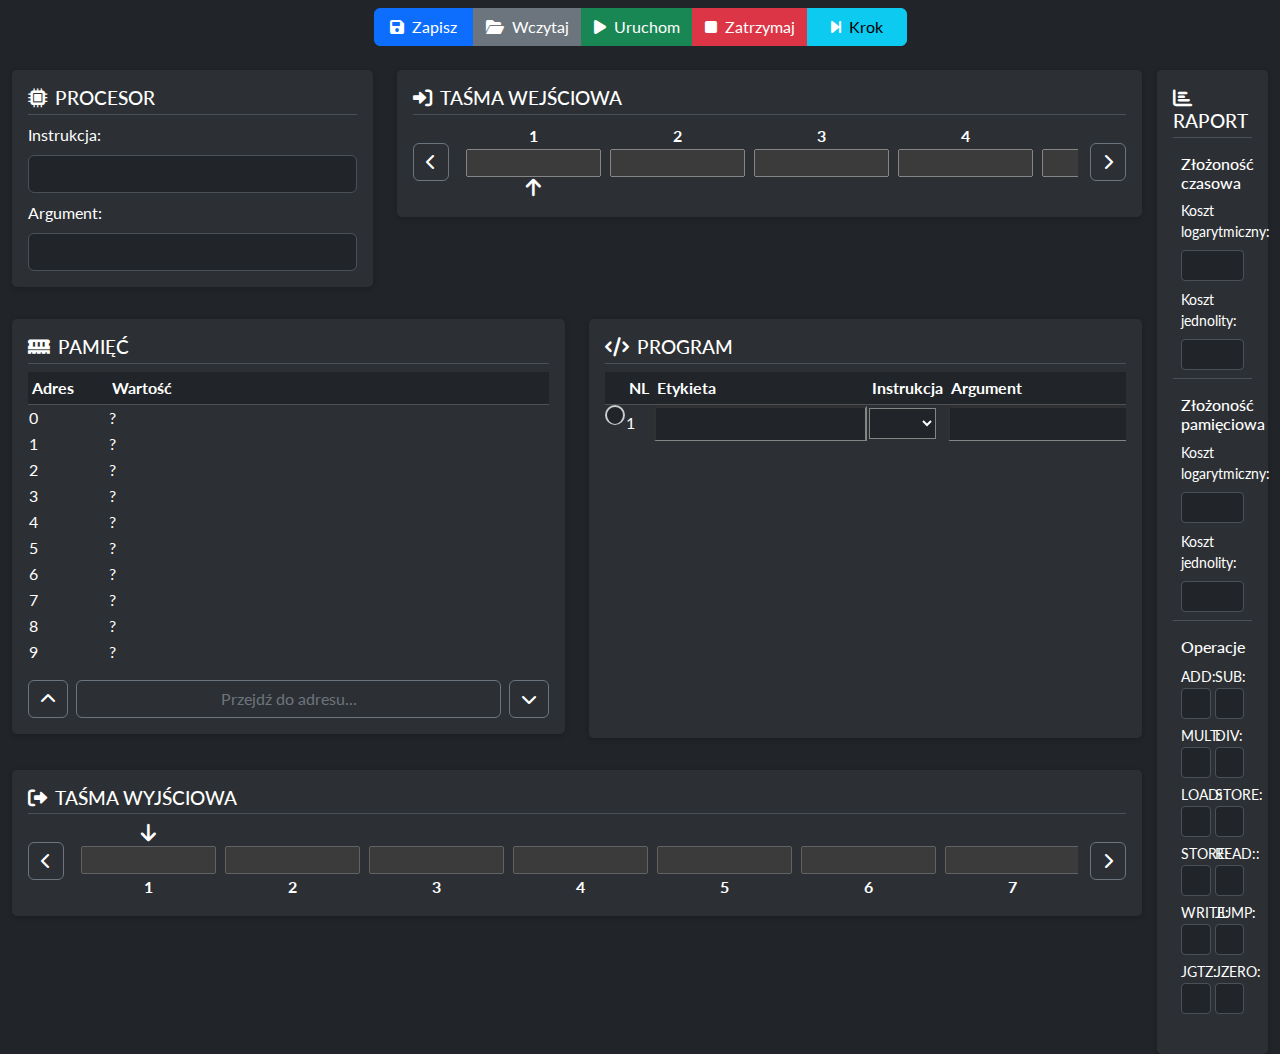
<file: RAM Machine v1.4.5/RAMmachine.html>
<!DOCTYPE html>
<html lang="pl" data-bs-theme="dark">
<head>
    <meta charset="UTF-8">
    <meta name="viewport" content="width=device-width, initial-scale=1.0">
    <title>Symulator Maszyny RAM v1.4.5</title>
    <link rel="stylesheet" href="style.css">
    <link rel="stylesheet" href="style/memoryTableStyle.css">
    <link rel="stylesheet" href="style/readTableStyle.css">
    <link rel="stylesheet" href="style/processorTableStyle.css">
    <link rel="stylesheet" href="style/programTableStyle.css">
    <link rel="stylesheet" href="style/writeTableStyle.css">
    <script src="script.js"></script>
    <link href="https://cdn.jsdelivr.net/npm/bootstrap@5.3.3/dist/css/bootstrap.min.css" rel="stylesheet">
    <script src="https://cdn.jsdelivr.net/npm/bootstrap@5.3.3/dist/js/bootstrap.bundle.min.js"></script>
    <link rel="stylesheet" href="https://cdnjs.cloudflare.com/ajax/libs/font-awesome/6.0.0/css/all.min.css">
    <link href="https://fonts.googleapis.com/css2?family=Lato:wght@300;400;700&display=swap" rel="stylesheet">
    <style>
        body {
            font-family: 'Lato', sans-serif;
            background-color: #212529;
            color: #f8f9fa;
        }
        .section-title {
            font-size: 1.2rem;
            margin-bottom: 0.5rem;
            padding-bottom: 0.3rem;
            border-bottom: 1px solid #495057;
        }
        .panel {
            background-color: #2c3034;
            border-radius: 0.3rem;
            padding: 1rem;
            margin-bottom: 1rem;
            box-shadow: 0 0.1rem 0.3rem rgba(0,0,0,0.2);
        }
        .table-container {
            overflow-x: auto;
        }
        .control-btn {
            min-width: 100px;
        }
        .main-content {
            display: flex;
            flex-wrap: wrap;
        }
        .left-content {
            flex: 1;
            min-width: 90%;
        }
        .right-report {
            width: 10%;
            padding-left: 15px;
        }
        @media (max-width: 1200px) {
            .main-content {
                flex-direction: column;
            }
            .left-content,
            .right-report {
                width: 100%;
                padding: 0;
            }
            .right-report {
                margin-top: 1rem;
            }
        }
        
        #resumeProgram{
            display: none;
        }
    </style>
</head>
<body>
    <!-- Navbar z przyciskami kontrolnymi -->
    <nav class="navbar navbar-dark bg-dark mb-3">
        <div class="container-fluid justify-content-center">
            <div class="btn-group">
                <button type="button" class="btn btn-primary control-btn" data-bs-toggle="modal" data-bs-target="#saveModal">
                    <i class="fas fa-save me-1"></i> Zapisz
                </button>
                <button type="button" class="btn btn-secondary control-btn" data-bs-toggle="modal" data-bs-target="#loadModal">
                    <i class="fas fa-folder-open me-1"></i> Wczytaj
                </button>
                <button class="btn btn-success control-btn" id="startProgram">
                    <i class="fas fa-play me-1"></i> Uruchom
                </button>
                <button class="btn btn-danger control-btn" id="stopProgram">
                    <i class="fas fa-stop me-1"></i> Zatrzymaj
                </button>
                <button class="btn btn-success control-btn" id="resumeProgram">
                    <i class="fas fa-play me-1"></i> Wznów
                </button>
                <button class="btn btn-info control-btn">
                    <i class="fas fa-step-forward me-1"></i> Krok
                </button>
            </div>
        </div>
    </nav>

    <div class="container-fluid">
        <div class="main-content">
            <div class="left-content">
                <!-- Górna sekcja - Procesor i Taśma wejściowa -->
                <div class="row mb-3">
                    <!-- Procesor -->
                    <div class="col-md-4">
                        <div class="panel processor-panel">
                            <h5 class="section-title"><i class="fas fa-microchip me-2"></i>PROCESOR</h5>
                            <div class="mb-2">
                                <label for="instructionInput" class="form-label">Instrukcja:</label>
                                <input type="text" class="form-control bg-dark text-light" id="instructionInput" disabled>
                            </div>
                            <div>
                                <label for="argumentInput" class="form-label">Argument:</label>
                                <input type="text" class="form-control bg-dark text-light" id="argumentInput" disabled>
                            </div>
                        </div>
                    </div>
                    
                    <!-- Taśma wejściowa -->
                    <div class="col-md-8">
                        <div class="panel read-panel">
                            <h5 class="section-title"><i class="fas fa-sign-in-alt me-2"></i>TAŚMA WEJŚCIOWA</h5>
                            <div class="d-flex align-items-center">
                                <button class="btn btn-outline-secondary me-2" onclick="scrollHoriLast('read')">
                                    <i class="fas fa-chevron-left"></i>
                                </button>
                                <div class="readTable-wrapper flex-grow-1" id="readTable-scroll">
                                    <table id="readTable" class="readTable">
                                        <tr id="readTable-id"></tr>
                                        <tr id="readTable-input"></tr>
                                        <script>createReadTable();</script>
                                    </table>
                                </div>
                                <button class="btn btn-outline-secondary ms-2" onclick="scrollHoriNext('read')">
                                    <i class="fas fa-chevron-right"></i>
                                </button>
                            </div>
                        </div>
                    </div>
                </div>
        
                <!-- Środkowa sekcja - Pamięć i Program -->
                <div class="row mb-3">
                    <!-- Pamięć -->
                    <div class="col-md-6">
                        <div class="panel memory-panel">
                            <h5 class="section-title"><i class="fas fa-memory me-2"></i>PAMIĘĆ</h5>
                            <div class="table-container">
                                <table class="">

                                    <tbody>
                                        
                                    </tbody>
                                </table>
                                <div class="memoryTable-wrapper" id="memoryTable-scroll" style="height: 300px;">
                                    <table id="memoryTable" class="memoryTable table table-dark table-sm mb-2">
                                        <thead>
                                            <tr>
                                                <th style="width: 80px;">Adres</th>
                                                <th>Wartość</th>
                                            </tr>
                                        </thead>
                                        <tbody>
                                            <script>createMemoryTable();</script>
                                        </tbody>
                                    </table>
                                </div>
                            </div>
                            <div class="d-flex mt-2">
                                <button class="btn btn-outline-secondary me-2" onclick="scrollVert(-28)">
                                    <i class="fas fa-chevron-up"></i>
                                </button>
                                <button class="btn btn-outline-secondary flex-grow-1" onclick="toAddress()">
                                    Przejdź do adresu...
                                </button>
                                <button class="btn btn-outline-secondary ms-2" onclick="scrollVert(28)">
                                    <i class="fas fa-chevron-down"></i>
                                </button>
                            </div>
                        </div>
                    </div>
                    
                    <!-- Program -->
                    <div class="col-md-6">
                        <div class="panel program-panel">
                            <h5 class="section-title"><i class="fas fa-code me-2"></i>PROGRAM</h5>
                            <div class="table-container" style="height: 350px; overflow-y: auto;">
                                <table id="programTable" class="table table-dark table-sm">
                                    <thead>
                                        <tr>
                                            <th width="40px"></th>
                                            <th width="60px">NL</th>
                                            <th width="120px">Etykieta</th>
                                            <th width="150px">Instrukcja</th>
                                            <th width="150px">Argument</th>
                                            <th>Komentarz</th>
                                        </tr>
                                    </thead>
                                    <script>createProgramTable(1, 2);</script>
                                </table>
                            </div>
                        </div>
                    </div>
                </div>
        
                <!-- Dolna sekcja - Taśma wyjściowa -->
                <div class="row">
                    <div class="col-md-12">
                        <div class="panel write-panel">
                            <h5 class="section-title"><i class="fas fa-sign-out-alt me-2"></i>TAŚMA WYJŚCIOWA</h5>
                            <div class="d-flex align-items-center">
                                <button class="btn btn-outline-secondary me-2" onclick="scrollHoriLast('write')">
                                    <i class="fas fa-chevron-left"></i>
                                </button>
                                <div class="writeTable-wrapper flex-grow-1" id="writeTable-scroll">
                                    <table id="writeTable" class="writeTable">
                                        <tr id="writeTable-input"></tr>
                                        <tr id="writeTable-id"></tr>
                                        <script>createWriteTable();</script>
                                    </table>
                                </div>
                                <button class="btn btn-outline-secondary ms-2" onclick="scrollHoriNext('write')">
                                    <i class="fas fa-chevron-right"></i>
                                </button>
                            </div>
                        </div>
                    </div>
                </div>
            </div>

            <!-- Raport - zawsze po prawej stronie na górze -->
            <div class="right-report">
                <div class="panel report-panel" style="height: 100%;">
                    <h5 class="section-title"><i class="fas fa-chart-bar me-2"></i>RAPORT</h5>
                    <div class="row g-2">
                        <div class="col-12">
                            <div class="p-2 border-bottom">
                                <h6>Złożoność czasowa</h6>
                                <div class="mb-2">
                                    <label for="lCost" class="form-label small">Koszt logarytmiczny:</label>
                                    <input type="number" class="form-control form-control-sm bg-dark text-light" id="lCost" disabled>
                                </div>
                                <div>
                                    <label for="uCost" class="form-label small">Koszt jednolity:</label>
                                    <input type="number" class="form-control form-control-sm bg-dark text-light" id="uCost" disabled>
                                </div>
                            </div>
                        </div>
                        <div class="col-12">
                            <div class="p-2 border-bottom">
                                <h6>Złożoność pamięciowa</h6>
                                <div class="mb-2">
                                    <label for="SlCost" class="form-label small">Koszt logarytmiczny:</label>
                                    <input type="number" class="form-control form-control-sm bg-dark text-light" id="SlCost" disabled>
                                </div>
                                <div>
                                    <label for="SuCost" class="form-label small">Koszt jednolity:</label>
                                    <input type="number" class="form-control form-control-sm bg-dark text-light" id="SuCost" disabled>
                                </div>
                            </div>
                        </div>
                        <div class="col-12">
                            <div class="p-2">
                                <h6>Operacje</h6>
                                <div class="row g-1">
                                    <div class="col-6">
                                        <label class="small">ADD:</label>
                                        <input type="number" class="form-control form-control-sm bg-dark text-light" id="add" disabled>
                                    </div>
                                    <div class="col-6">
                                        <label class="small">SUB:</label>
                                        <input type="number" class="form-control form-control-sm bg-dark text-light" id="sub" disabled>
                                    </div>
                                    <div class="col-6">
                                        <label class="small">MULT:</label>
                                        <input type="number" class="form-control form-control-sm bg-dark text-light" id="mult" disabled>
                                    </div>
                                    <div class="col-6">
                                        <label class="small">DIV:</label>
                                        <input type="number" class="form-control form-control-sm bg-dark text-light" id="div" disabled>
                                    </div>
                                    <div class="col-6">
                                        <label class="small">LOAD:</label>
                                        <input type="number" class="form-control form-control-sm bg-dark text-light" id="load" disabled>
                                    </div>
                                    <div class="col-6">
                                        <label class="small">STORE:</label>
                                        <input type="number" class="form-control form-control-sm bg-dark text-light" id="store" disabled>
                                    </div>
                                     <div class="col-6">
                                        <label class="small">STORE:</label>
                                        <input type="number" class="form-control form-control-sm bg-dark text-light" id="store" disabled>
                                    </div>
                                    <div class="col-6">
                                        <label class="small">READ::</label>
                                        <input type="number" class="form-control form-control-sm bg-dark text-light" id="read" disabled>
                                    </div>
                                    <div class="col-6">
                                        <label class="small">WRITE:</label>
                                        <input type="number" class="form-control form-control-sm bg-dark text-light" id="write" disabled>
                                    </div>
                                    <div class="col-6">
                                        <label class="small">JUMP:</label>
                                        <input type="number" class="form-control form-control-sm bg-dark text-light" id="jump" disabled>
                                    </div>
                                    <div class="col-6">
                                        <label class="small">JGTZ:</label>
                                        <input type="number" class="form-control form-control-sm bg-dark text-light" id="jgtz" disabled>
                                    </div>
                                    <div class="col-6">
                                        <label class="small">JZERO:</label>
                                        <input type="number" class="form-control form-control-sm bg-dark text-light" id="jzero" disabled>
                                    </div>
                                </div>
                            </div>
                        </div>
                    </div>
                </div>
            </div>
        </div>
    </div>

    <!-- Modale -->
    <!-- Modal zapisu -->
    <div class="modal fade" id="saveModal" tabindex="-1" aria-labelledby="saveModalLabel" aria-hidden="true">
        <div class="modal-dialog">
            <div class="modal-content bg-dark">
                <div class="modal-header">
                    <h5 class="modal-title" id="saveModalLabel">Zapisz stan</h5>
                    <button type="button" class="btn-close btn-close-white" data-bs-dismiss="modal" aria-label="Close"></button>
                </div>
                <div class="modal-body">
                    <div class="d-grid gap-2">
                        <button type="button" class="btn btn-outline-primary"  data-bs-toggle="modal" data-bs-target="#saveMemoryModal">
                            <i class="fas fa-memory me-2"></i>Pamięć maszyny
                        </button>
                        <button type="button" class="btn btn-outline-primary" onclick="save('wejscie')">
                            <i class="fas fa-sign-in-alt me-2"></i>Taśma wejściowa
                        </button>
                        <button type="button" class="btn btn-outline-primary" onclick="save('wyjscie')">
                            <i class="fas fa-sign-out-alt me-2"></i>Taśma wyjściowa
                        </button>
                        <button type="button" class="btn btn-outline-primary" onclick="save('raport')">
                            <i class="fas fa-chart-bar me-2"></i>Raport złożoności
                        </button>
                        <button type="button" class="btn btn-outline-primary" onclick="save('program')">
                            <i class="bi bi-bar-chart-steps"></i>Program maszyny
                        </button>
                    </div>
                </div>
            </div>
        </div>
    </div>

    <!-- Modal wczytywania -->
    <div class="modal fade" id="loadModal" tabindex="-1" aria-labelledby="loadModalLabel" aria-hidden="true">
        <div class="modal-dialog">
            <div class="modal-content bg-dark">
                <div class="modal-header">
                    <h5 class="modal-title" id="loadModalLabel">Wczytaj</h5>
                    <button type="button" class="btn-close btn-close-white" data-bs-dismiss="modal" aria-label="Close" id="closeButton"></button>
                </div>
                <div class="modal-body">
                   <i class="fas fa-sign-in-alt me-2"></i>Taśma wejściowa
                    <input class="form-control bg-secondary border-dark" type="file" id="fileInput" accept=".txt">

                    <i class="bi bi-bar-chart-steps"></i>Program maszyny
                    <input class="form-control bg-secondary border-dark" type="file" id="fileProgramInput" accept=".txt">
                </div>
                <div class="modal-footer">
                    <button type="button" class="btn btn-secondary" data-bs-dismiss="modal">Anuluj</button>
                </div>
            </div>
        </div>
    </div>

     <!-- Modal do zapisywania pamięci -->
    <div class="modal fade" id="saveMemoryModal" tabindex="-1" aria-labelledby="memorySaveRange" aria-hidden="true">
        <div class="modal-dialog">
            <div class="modal-content bg-dark">
                <div class="modal-header">
                    <h5 class="modal-title" id="memorySaveRange">Wybierz zasięg pamięci</h5>
                    <button type="button" class="btn-close btn-close-white" data-bs-dismiss="modal" aria-label="Close" id="closeMemoryButton"></button>
                </div>
                <div class="modal-body">
                    <label for="firstAddress" class="form-label small">First Address:</label>
                    <input type="number" class="form-control form-control-sm bg-dark text-light" id="firstAddress">
                    <label for="lastAddress" class="form-label small">Last Address:</label>
                    <input type="number" class="form-control form-control-sm bg-dark text-light" id="lastAddress">
                </div>
                <div class="modal-footer">
                    <button type="button" class="btn btn-secondary" data-bs-dismiss="modal">Anuluj</button>
                    <button type="button" class="btn btn-secondary" onclick="save('pamiec')">OK</button> 
                </div>
            </div>
        </div>
    </div>    
</body>
</html>
</file>
<file: RAM Machine v1.4.5/style.css>
* {
  font-family: "Lato", sans-serif;
  margin: 0;
  color: white;
}
body{
  font-family: "Lato", sans-serif;
  position: relative;
  z-index: 1;
}

input[type="number"]::-webkit-inner-spin-button,
input[type="number"]::-webkit-outer-spin-button {
  -webkit-appearance: none;
  margin: 0;
}

input[type="number"] {
  -moz-appearance: textfield;
  appearance: textfield;
  text-align: center; 
}

input[type="checkbox"]{
  display: none;
}

.checkbox-circle{
  width: 20px;
  height: 20px;
  border-radius: 50%;
  border: 2px solid #ccc;
  display: inline-block;
  position: relative;
  cursor: pointer;
}

input[type="checkbox"]:checked + .checkbox-circle {
  background-color: red;
  border: 2px solid red;
}

.btn-image{
  width: 100%;
}

.arrow-icon {
  display: block;
  font-size: 20px; 
  text-align: center; 
}
</file>
<file: RAM Machine v1.4.5/style/memoryTableStyle.css>
.memoryTable-wrapper{
    width: 100%;
    height: 100%;
    overflow: hidden;
}
</file>
<file: RAM Machine v1.4.5/style/readTableStyle.css>
* {
  box-sizing: border-box;
}

.readTable-div{
  width: 100vh;
  height: 10vh;
  justify-content: center;
  float: right;
  display: flex;
}


.readTable-wrapper{
  text-align: center;
  width: 80vh;
  overflow: hidden;
  padding: 0;
  margin: 0 .5vh;
}

.readTable-cell, .readTable-input {
  width: 15vh;
  padding: 0;
  margin: 0;
}

.readTable-input{
  width: 15vh;
  margin: 0 .5vh;
}

.readTable-wrapper {
  overflow-x: scroll; 
  scrollbar-width: none;
}

.readTable-wrapper::-webkit-scrollbar {
  display: none;
}
</file>
<file: RAM Machine v1.4.5/style/processorTableStyle.css>
.processorTable-div{
    width: 10%;
    height: 10vh;
    border: .3vh solid black;
    border-bottom: none;
    background-color: #cc8029;
}

.processorTable-title{
    margin: 0;
    text-align: center;
    background-color: #cc8029;
    border-bottom: none;
    padding: .3vh 0;
}

.processorTable-input{
    background-color: #ddd;
    border: .2vh solid #aaa;
    width: 60%;
    height: 20%;
    font-weight: bold;
}

.processorTable-label{
    margin-left: 2%;
    width: 33%;
    font-size: 80%;
    vertical-align: text-top;
}

.processorTable-btn{
    height: 6vh;
    width: 4%;
}
</file>
<file: RAM Machine v1.4.5/style/programTableStyle.css>
.programTable-div{
    width: 100vh;
    height: 65vh;
    float: right;
    overflow: auto;
    margin-top: 4vh;
    text-align: center;
}
</file>
<file: RAM Machine v1.4.5/style/writeTableStyle.css>
* {
    box-sizing: border-box;
  }
  
  .writeTable-div{
    width: 100vh;
    height: 10vh;
    justify-content: center;
    float: right;
    display: flex;
    margin-top: 4vh;
  }
  
  .writeTable-wrapper{
    text-align: center;
    width: 80vh;
    overflow: hidden;
    padding: 0;
    margin: 0 .5vh;
  }
  
  .writeTable-cell, .writeTable-input {
    width: 15vh;
    padding: 0;
    margin: 0;
  }
  
  .writeTable-input{
    width: 15vh;
    margin: 0 .5vh;
  }
  
  .writeTable-wrapper {
    overflow-x: scroll; 
    scrollbar-width: none;
  }
  
  .writeTable-wrapper::-webkit-scrollbar {
    display: none;
  }
</file>
